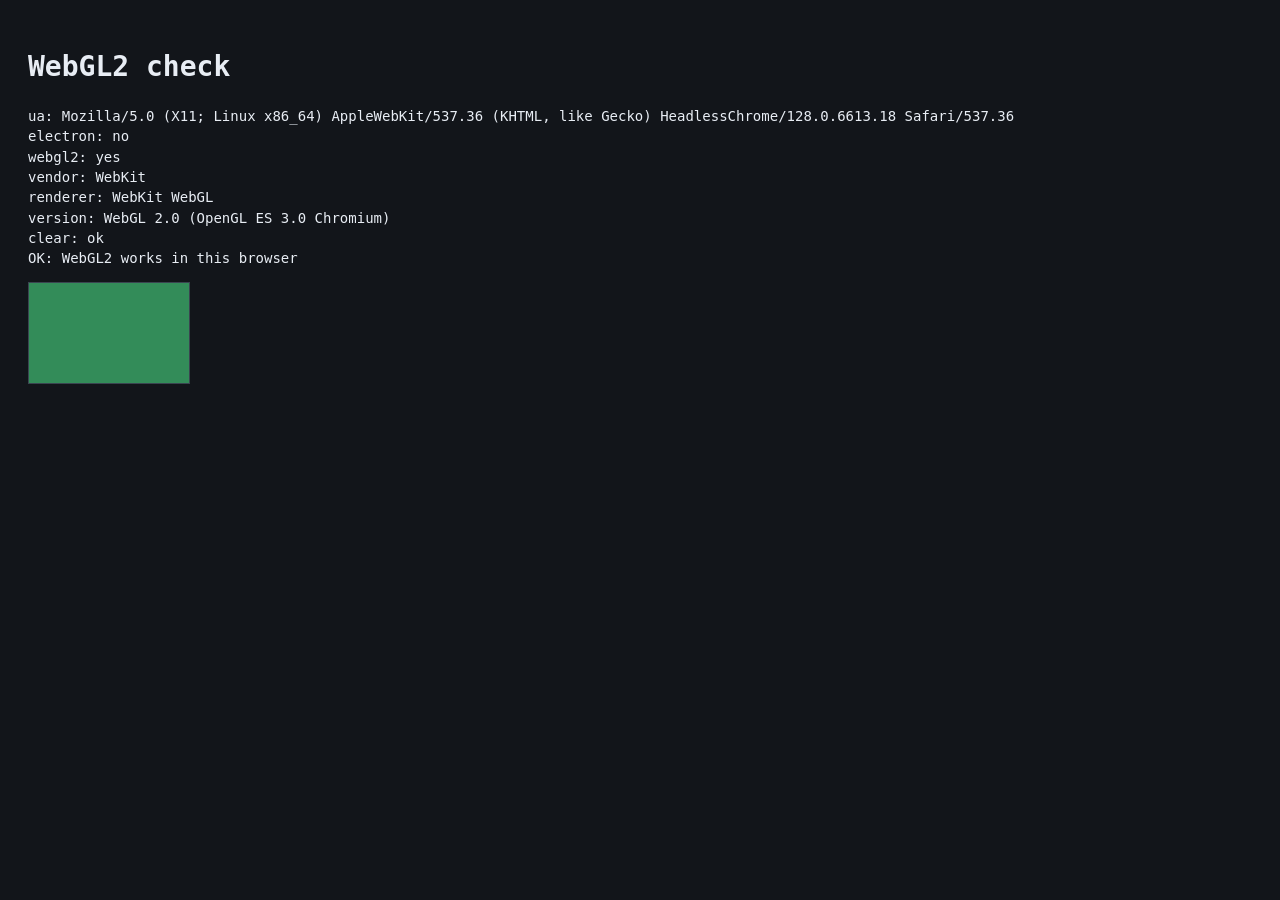
<file: sandbox/web/gl-check.html>
<!DOCTYPE html>
<html lang="en">
<head>
  <meta charset="utf-8" />
  <title>WebGL2 check</title>
  <style>
    body { font: 14px/1.45 ui-monospace, monospace; background: #12151a; color: #e8edf4; padding: 20px; }
    canvas { width: 160px; height: 100px; border: 1px solid #3a4450; }
    .ok { color: #6ecf9a; }
    .bad { color: #ff8a6e; }
  </style>
</head>
<body>
  <h1>WebGL2 check</h1>
  <pre id="out">running…</pre>
  <canvas id="c" width="160" height="100"></canvas>
  <script>
    const lines = [];
    const out = document.getElementById("out");
    const log = (s) => { lines.push(s); out.textContent = lines.join("\n"); };
    log("ua: " + navigator.userAgent);
    log("electron: " + (/Electron|Cursor\//i.test(navigator.userAgent) ? "yes" : "no"));
    const c = document.getElementById("c");
    const gl = c.getContext("webgl2", { alpha: false, antialias: false, depth: true });
    if (!gl) {
      log("FAIL: getContext(webgl2) is null");
      document.title = "WebGL2 FAIL";
      window.__glCheck = { ok: false };
    } else {
      log("webgl2: yes");
      log("vendor: " + gl.getParameter(gl.VENDOR));
      log("renderer: " + gl.getParameter(gl.RENDERER));
      log("version: " + gl.getParameter(gl.VERSION));
      gl.viewport(0, 0, c.width, c.height);
      gl.clearColor(0.2, 0.55, 0.35, 1);
      gl.clear(gl.COLOR_BUFFER_BIT);
      log("clear: ok");
      log("OK: WebGL2 works in this browser");
      document.title = "WebGL2 OK";
      window.__glCheck = { ok: true, renderer: gl.getParameter(gl.RENDERER) };
    }
  </script>
</body>
</html>
</file>
